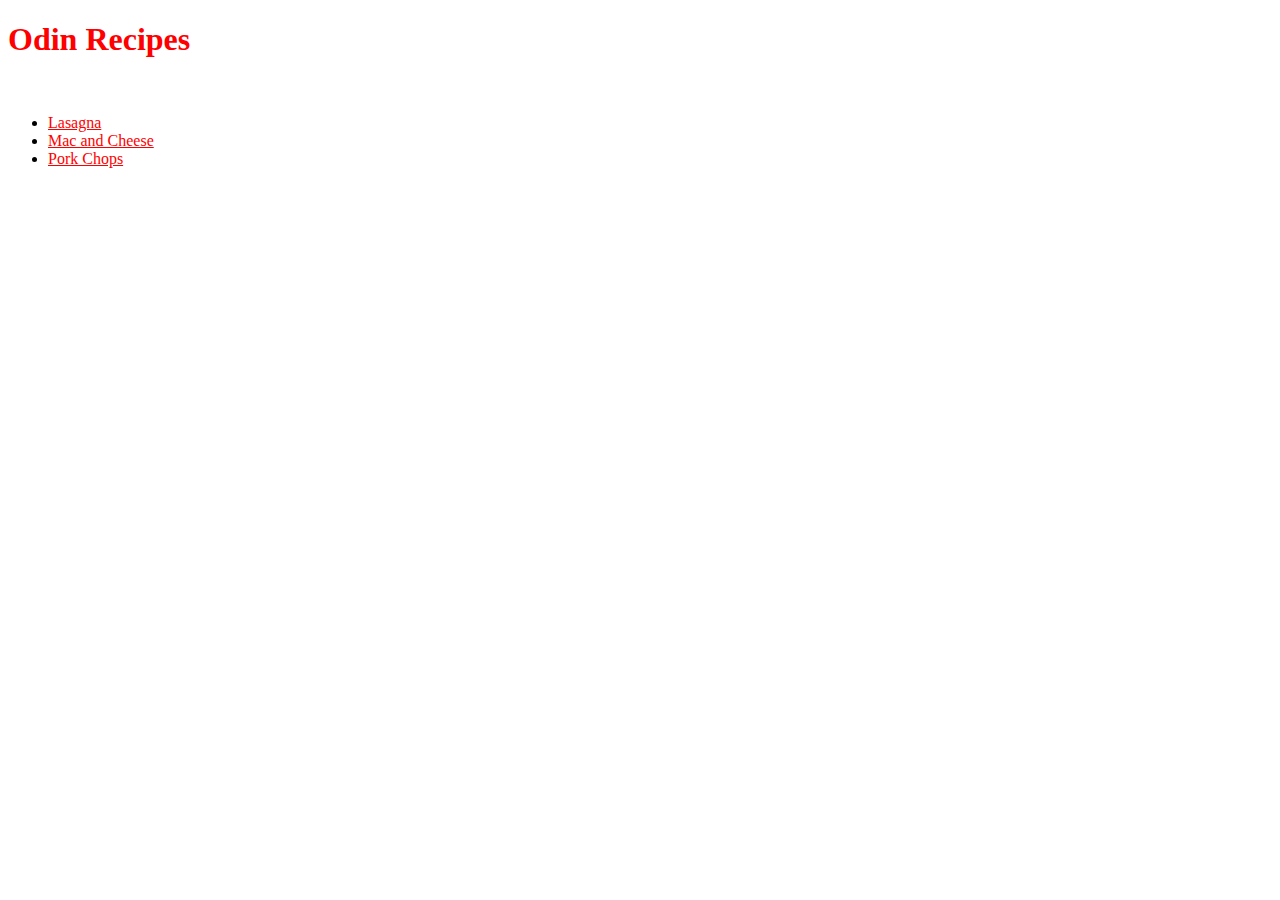
<file: index.html>
<!DOCTYPE html>
<html lang="en">
<head>
    <meta charset="UTF-8">
    <meta name="viewport" content="width=device-width, initial-scale=1.0">
    <link rel="stylesheet" href="./style.css">
    <title>Document</title>
</head>
<body>
    <h1>Odin Recipes</h1>
    <br>
    <ul>
        <li><a href="./recipes/lasagna.html">Lasagna</a></li>
        <li><a href="./recipes/mac_and_cheese.html">Mac and Cheese</a></li>
        <li><a href="./recipes/pork_chops.html">Pork Chops</a></li>
    </ul>

</body>
</html>
</file>
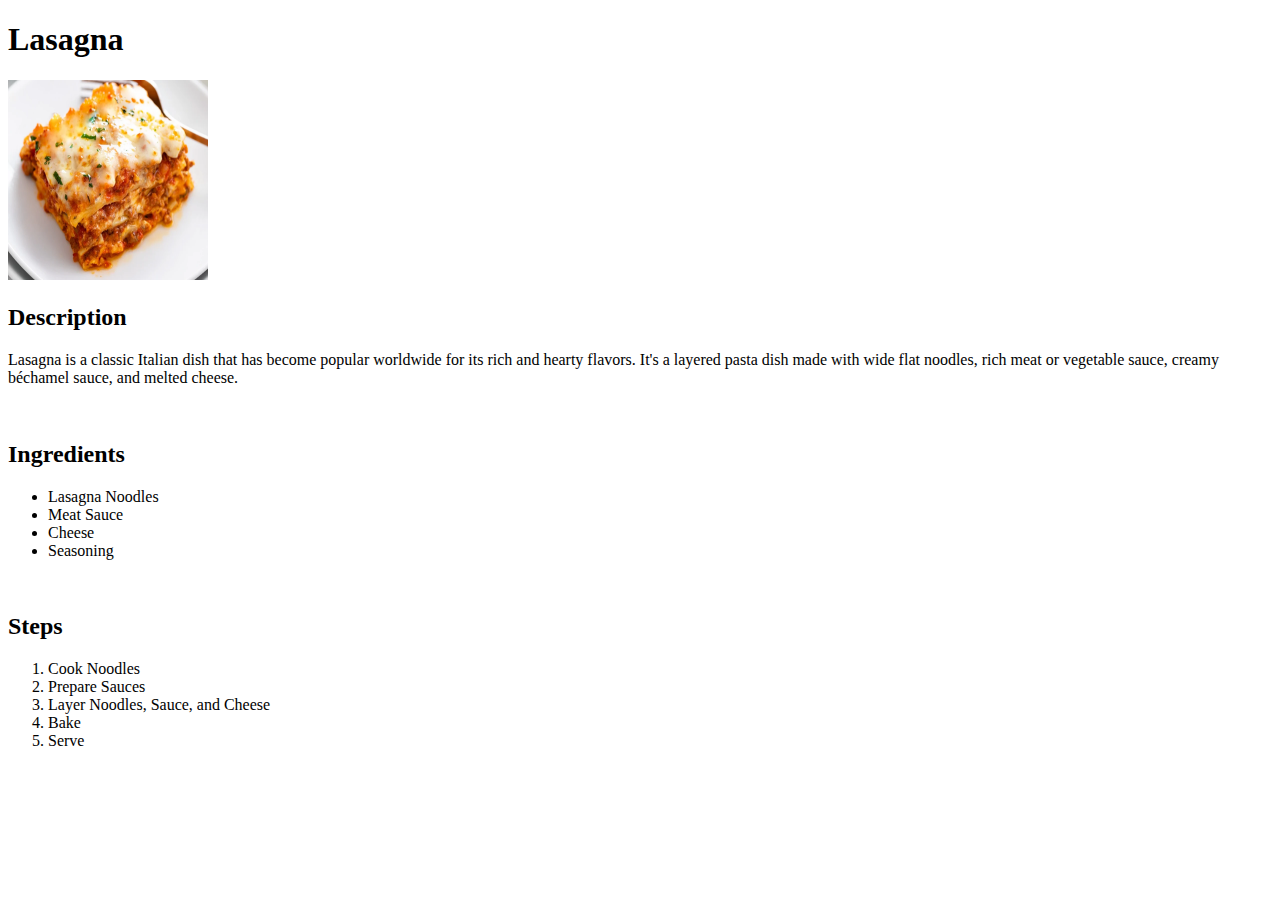
<file: recipes/lasagna.html>
<!DOCTYPE html>
<html lang="en">
<head>
    <meta charset="UTF-8">
    <meta name="viewport" content="width=device-width, initial-scale=1.0">
    <title>Document</title>
</head>
<body>
    <h1>Lasagna</h1>
    <img src="../images/lasagna.webp" height="200" width="200">

    <h2>Description</h2>
    <p>Lasagna is a classic Italian dish that has become popular worldwide for its rich and hearty flavors. 
        It's a layered pasta dish made with wide flat noodles, rich meat or vegetable sauce, creamy béchamel sauce, and melted cheese.</p>
    <br>
    <h2>Ingredients</h2>
    <ul>
        <li>Lasagna Noodles</li>
        <li>Meat Sauce</li>
        <li>Cheese</li>
        <li>Seasoning</li>
    </ul>
    <br>
    <h2>Steps</h2>
    <ol>
        <li>Cook Noodles</li>
        <li>Prepare Sauces</li>
        <li>Layer Noodles, Sauce, and Cheese</li>
        <li>Bake</li>
        <li>Serve</li>
    </ol>
</body>
</html>
</file>
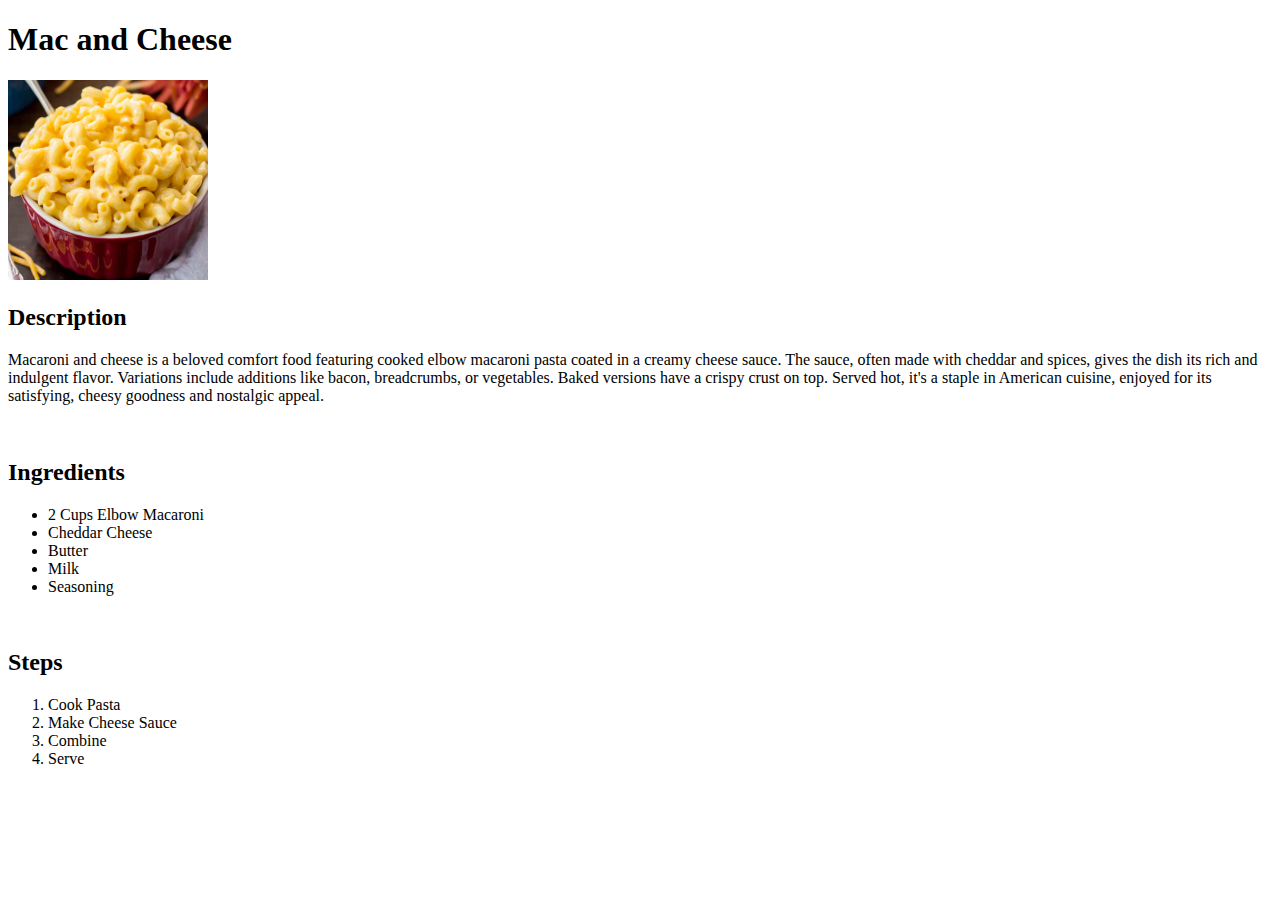
<file: recipes/mac_and_cheese.html>
<!DOCTYPE html>
<html lang="en">
<head>
    <meta charset="UTF-8">
    <meta name="viewport" content="width=device-width, initial-scale=1.0">
    <title>Document</title>
</head>
<body>
    <h1>Mac and Cheese</h1>
    <img src="../images/mac_and_cheese.jpg" height="200" width="200">

    <h2>Description</h2>
    <p>Macaroni and cheese is a beloved comfort food featuring cooked elbow macaroni pasta coated in a creamy cheese sauce. 
        The sauce, often made with cheddar and spices, gives the dish its rich and indulgent flavor. Variations include additions like bacon, breadcrumbs, or vegetables. 
        Baked versions have a crispy crust on top. Served hot, it's a staple in American cuisine, enjoyed for its satisfying, cheesy goodness and nostalgic appeal.</p>
    <br>
    <h2>Ingredients</h2>
    <ul>
        <li>2 Cups Elbow Macaroni</li>
        <li>Cheddar Cheese</li>
        <li>Butter</li>
        <li>Milk</li>
        <li>Seasoning</li>
    </ul>
    <br>
    <h2>Steps</h2>
    <ol>
        <li>Cook Pasta</li>
        <li>Make Cheese Sauce</li>
        <li>Combine</li>
        <li>Serve</li>
    </ol>
</body>
</html>
</file>
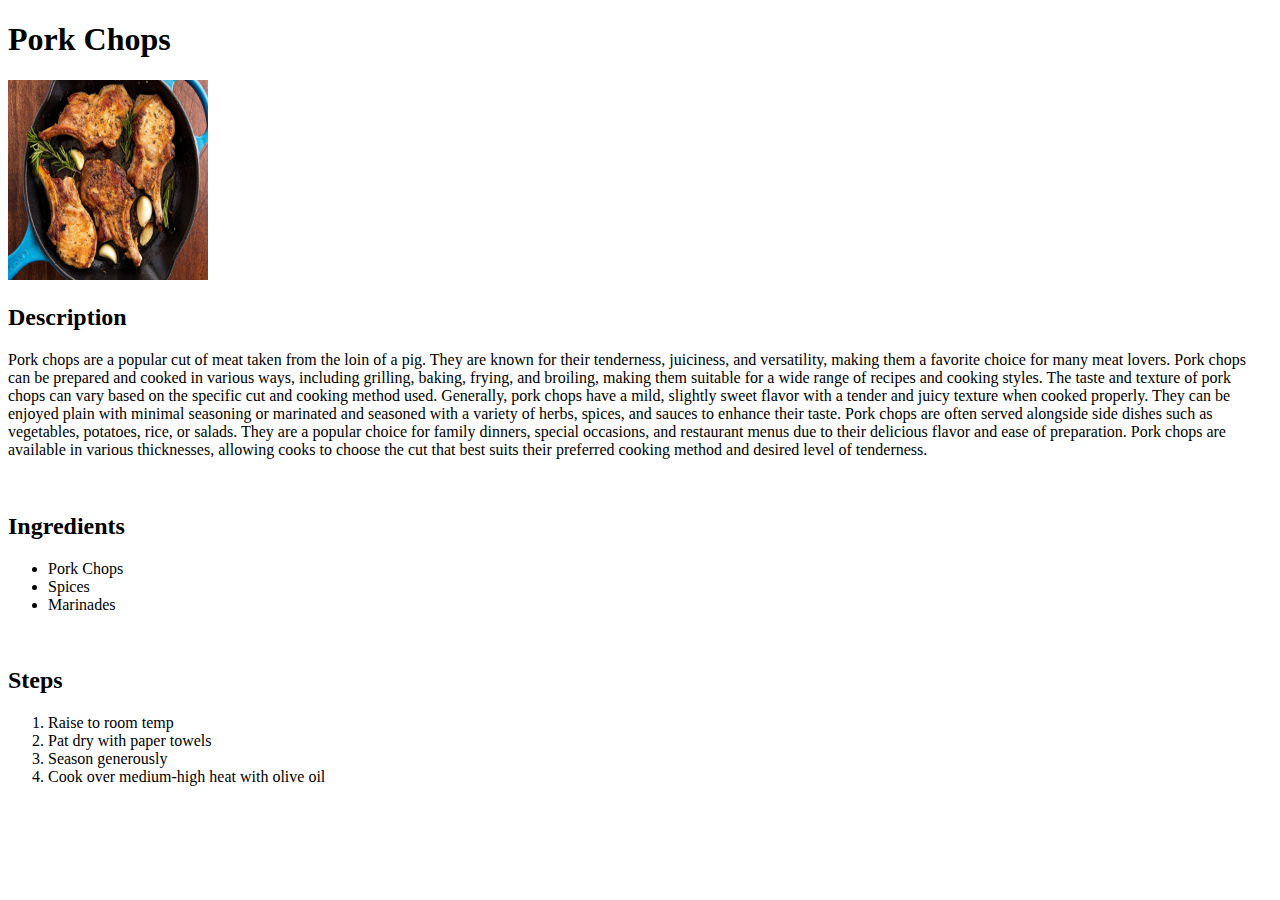
<file: recipes/pork_chops.html>
<!DOCTYPE html>
<html lang="en">
<head>
    <meta charset="UTF-8">
    <meta name="viewport" content="width=device-width, initial-scale=1.0">
    <title>Document</title>
</head>
<body>
    <h1>Pork Chops</h1>
    <img src="../images/pork_chop.jpg" height="200" width="200">

    <h2>Description</h2>
    <p>Pork chops are a popular cut of meat taken from the loin of a pig. They are known for their tenderness, juiciness, and versatility, making them a favorite choice for many meat lovers. Pork chops can be prepared and cooked in various ways, including grilling, baking, frying, and broiling, making them suitable for a wide range of recipes and cooking styles.
        The taste and texture of pork chops can vary based on the specific cut and cooking method used. Generally, pork chops have a mild, slightly sweet flavor with a tender and juicy texture when cooked properly. They can be enjoyed plain with minimal seasoning or marinated and seasoned with a variety of herbs, spices, and sauces to enhance their taste.
        Pork chops are often served alongside side dishes such as vegetables, potatoes, rice, or salads. They are a popular choice for family dinners, special occasions, and restaurant menus due to their delicious flavor and ease of preparation. Pork chops are available in various thicknesses, allowing cooks to choose the cut that best suits their preferred cooking method and desired level of tenderness.</p>
    <br>
    <h2>Ingredients</h2>
    <ul>
        <li>Pork Chops</li>
        <li>Spices</li>
        <li>Marinades</li>
    </ul>
    <br>
    <h2>Steps</h2>
    <ol>
        <li>Raise to room temp</li>
        <li>Pat dry with paper towels</li>
        <li>Season generously</li>
        <li>Cook over medium-high heat with olive oil</li>
    </ol>
</body>
</html>
</file>
<file: style.css>
a {
    color:red;
}

h1 {
    color: red;
}

/* ul {
    background-color: black;
} */
</file>
